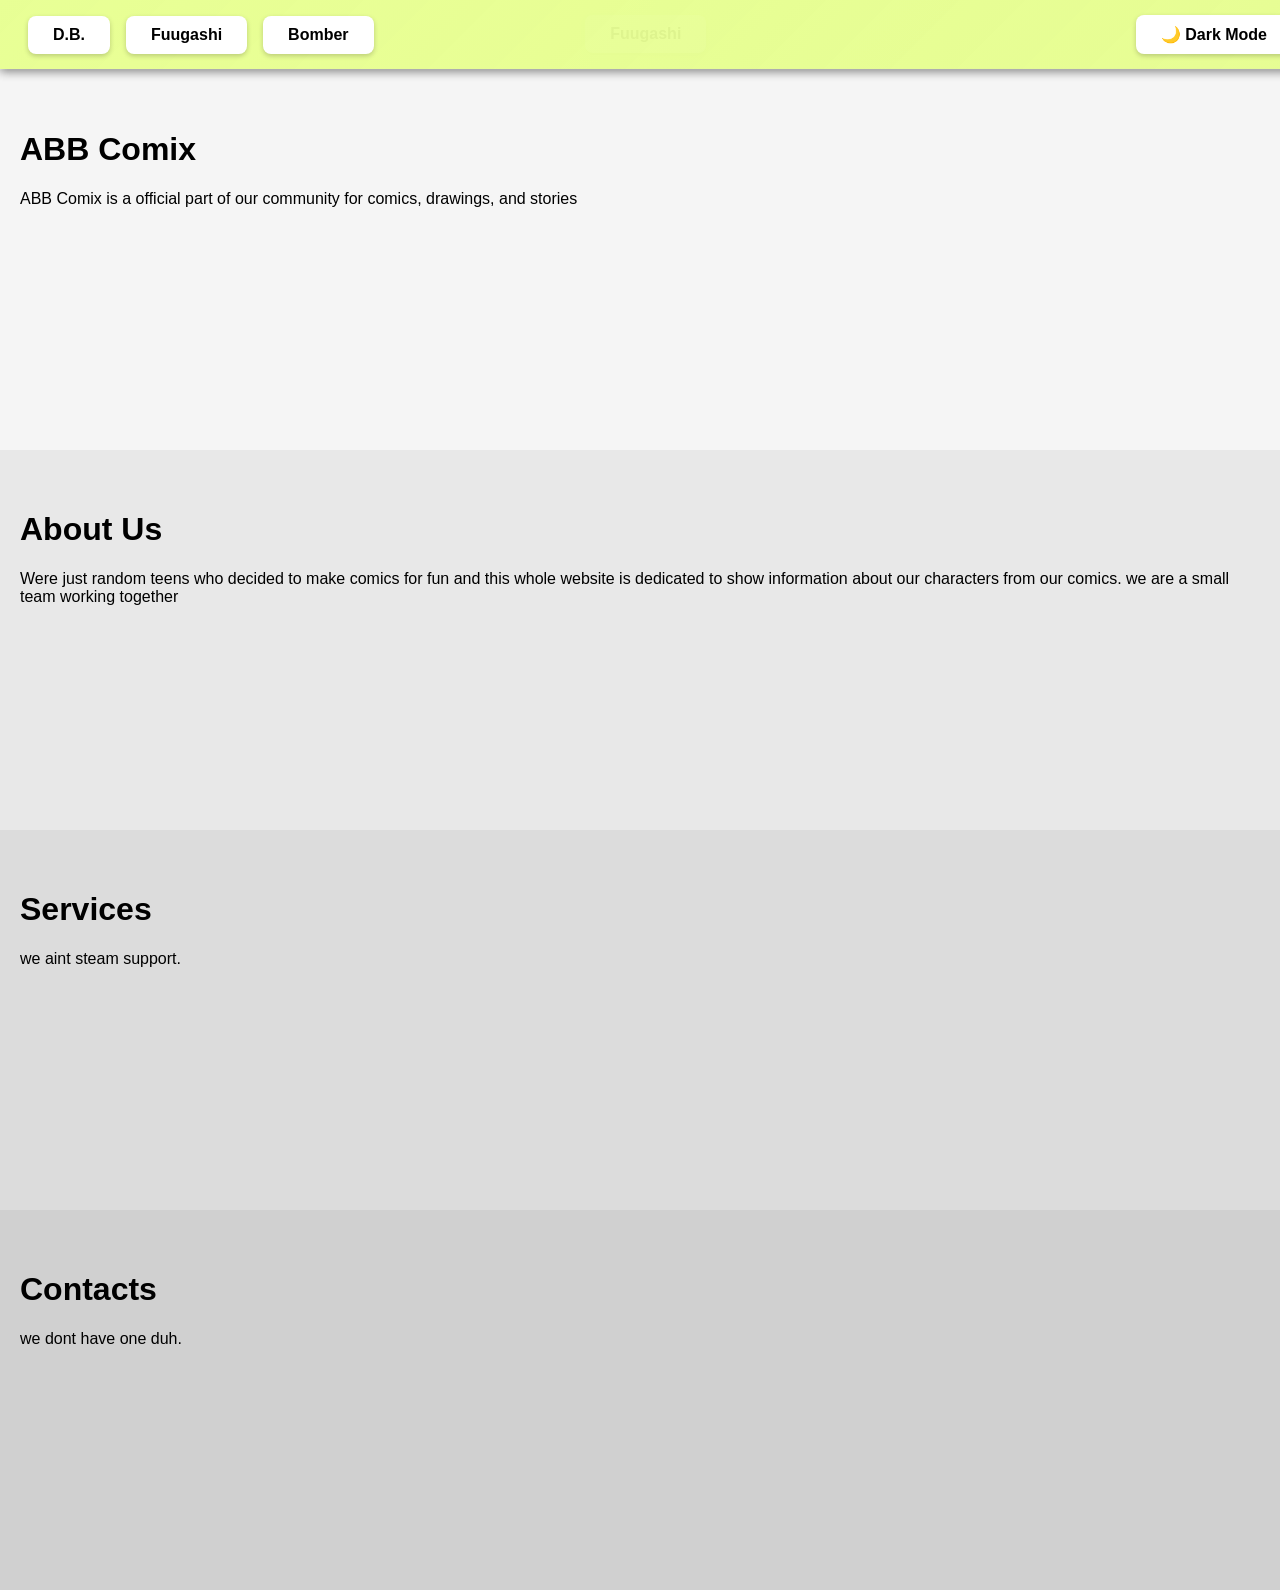
<file: index.html>
<!DOCTYPE html>
<html lang="en">
<head>
    <meta charset="UTF-8">
    <meta name="viewport" content="width=device-width, initial-scale=1.0">
    <title>ABB Comix</title>
    <style>

        .fixed-nav {
            position: fixed;
            top: 0;
            left: 0;
            width: 100%;
            background: linear-gradient(135deg, #e8ff95 0%, #e6fd93ea 100%);
            padding: 15px 20px;
            box-shadow: 0 2px 10px rgba(0, 0, 0, 0.3);
            z-index: 1000;
        }


        .nav-button {
            background: white;
            color: #000000;
            padding: 10px 25px;
            margin: 0 8px;
            text-decoration: none;
            border-radius: 8px;
            font-weight: 600;
            font-size: 16px;
            transition: all 0.3s ease;
            display: inline-block;
            box-shadow: 0 2px 5px rgba(0, 0, 0, 0.2);
        }

   
        .nav-button:active {
            transform: translateY(0);
        }
    .nav-button:hover {
            background: #f0f0f0;
            transform: translateY(-2px);
            box-shadow: 0 4px 8px rgba(0, 0, 0, 0.3);
            color: #000000;}
 
    
        body {
            margin: 0;
            padding-top: 70px;
            font-family: Arial, sans-serif;
        }


        .page-section {
            padding: 40px 20px;
            min-height: 300px;
        }

        .home { background: #f5f5f5; }
        .about { background: #e8e8e8; }
        .services { background: #dcdcdc; }
        .contact { background: #d0d0d0; }
    </style>
</head>
<body>
    <!-- Fixed navigation bar with redirect buttons -->
    <nav class="fixed-nav">
        <a href="Href files/db.html.HTML" class="nav-button"><D>D.B.</D></a>
        <a href="Href files/fuugashi.html.html" class="nav-button">Fuugashi</a>
        <a href="Href files/boomber.html.html" class="nav-button">Bomber</a>
       
    </nav>

    <!-- Your website content -->
    <div class="page-section home">
        <h1>ABB Comix</h1>
        <p>ABB Comix is a official part of our community for comics, 
          drawings, and stories
        </p>
    </div>

    <div class="page-section about">
        <h1>About Us</h1>
        <p>Were just random teens who decided to make comics for fun and this whole website is dedicated 
    to show information about our characters from our comics. we are a small team working together</p>
    </div>

    <div class="page-section services">
        <h1>Services</h1>
        <p>we aint steam support.</p>
    </div>

    <div class="page-section contact">
        <h1>Contacts</h1>
        <p>we dont have one duh.</p>
    </div>
</body>
</html>
<!DOCTYPE html>
<html lang="en">
<head>
    <meta charset="UTF-8">
    <meta name="viewport" content="width=device-width, initial-scale=1.0">

    <style>
        /* Fixed navigation bar at the top */
        .fixed-nav {
            position: fixed;
            top: 0;
            left: 0;
            width: 100%;
            padding: 15px 20px;
            box-shadow: 0 2px 10px rgba(0, 0, 0, 0.3);
            z-index: 1000;
            display: flex;
            align-items: center;
            justify-content: space-between;
        }

        .nav-left {
            display: flex;
            align-items: center;
        }

        /* Button styling */
        .nav-button {
            background: white;
            color: #000000;
            padding: 10px 25px;
            margin: 0 8px;
            text-decoration: none;
            border-radius: 8px;
            font-weight: 600;
            font-size: 16px;
            transition: all 0.3s ease;
            display: inline-block;
            box-shadow: 0 2px 5px rgba(0, 0, 0, 0.2);
            border: none;
            cursor: pointer;
        }

        /* Button hover effect */
        .nav-button:hover {
            background: #f0f0f0;
            transform: translateY(-2px);
            box-shadow: 0 4px 8px rgba(0, 0, 0, 0.3);
            color: #000000;
        }

        /* Button click effect */
        .nav-button:active {
            transform: translateY(0);
        }

        /* Dark mode styles */
        body.dark-mode {
            background: #1a1a2e;
            color: #eaeaea;
        }

        body.dark-mode .page-section {
            background: #16213e !important;
            color: #eaeaea;
        }

        body.dark-mode .fixed-nav {
            background: linear-gradient(135deg, #4a148c 0%, #311b92 100%);
        }

        body.dark-mode .nav-button {
            background: #eaeaea;
            color: #4a148c;
        }

        body.dark-mode .nav-button:hover {
            background: #ffffff;
            color: #311b92;
        }

        /* Add padding to body so content isn't hidden behind fixed nav */
        body {
            margin: 0;
            padding-top: 70px;
            font-family: Arial, sans-serif;
            transition: background 0.3s ease, color 0.3s ease;
        }

        /* Sample content sections */
        .page-section {
            padding: 40px 20px;
            min-height: 300px;
            transition: background 0.3s ease, color 0.3s ease;
        }

        .home { background: #f5f5f5; }
        .about { background: #e8e8e8; }
        .services { background: #dcdcdc; }
        .contact { background: #d0d0d0; }
    </style>
</head>
<body>

    <nav class="fixed-nav">
        <div class="nav-left">
            <a href="db.html" class="nav-button">D.B.</a>
            <a href="fuugashi.html" class="nav-button">Fuugashi</a>
            <a href="bomber.html" class="nav-button">Bomber</a>
        </div>
        <button id="darkModeToggle" class="nav-button">🌙 Dark Mode</button>
    </nav>


    </div>

    <script>
        const darkModeToggle = document.getElementById('darkModeToggle');
        const body = document.body;

        // Check for saved dark mode preference
        if (localStorage.getItem('darkMode') === 'enabled') {
            body.classList.add('dark-mode');
            darkModeToggle.textContent = '☀️ Light Mode';
        }

        darkModeToggle.addEventListener('click', () => {
            body.classList.toggle('dark-mode');
            
            if (body.classList.contains('dark-mode')) {
                localStorage.setItem('darkMode', 'enabled');
                darkModeToggle.textContent = '☀️ Light Mode';
            } else {
                localStorage.setItem('darkMode', 'disabled');
                darkModeToggle.textContent = '🌙 Dark Mode';
            }
        });
    </script>
</body>
</html>
</file>
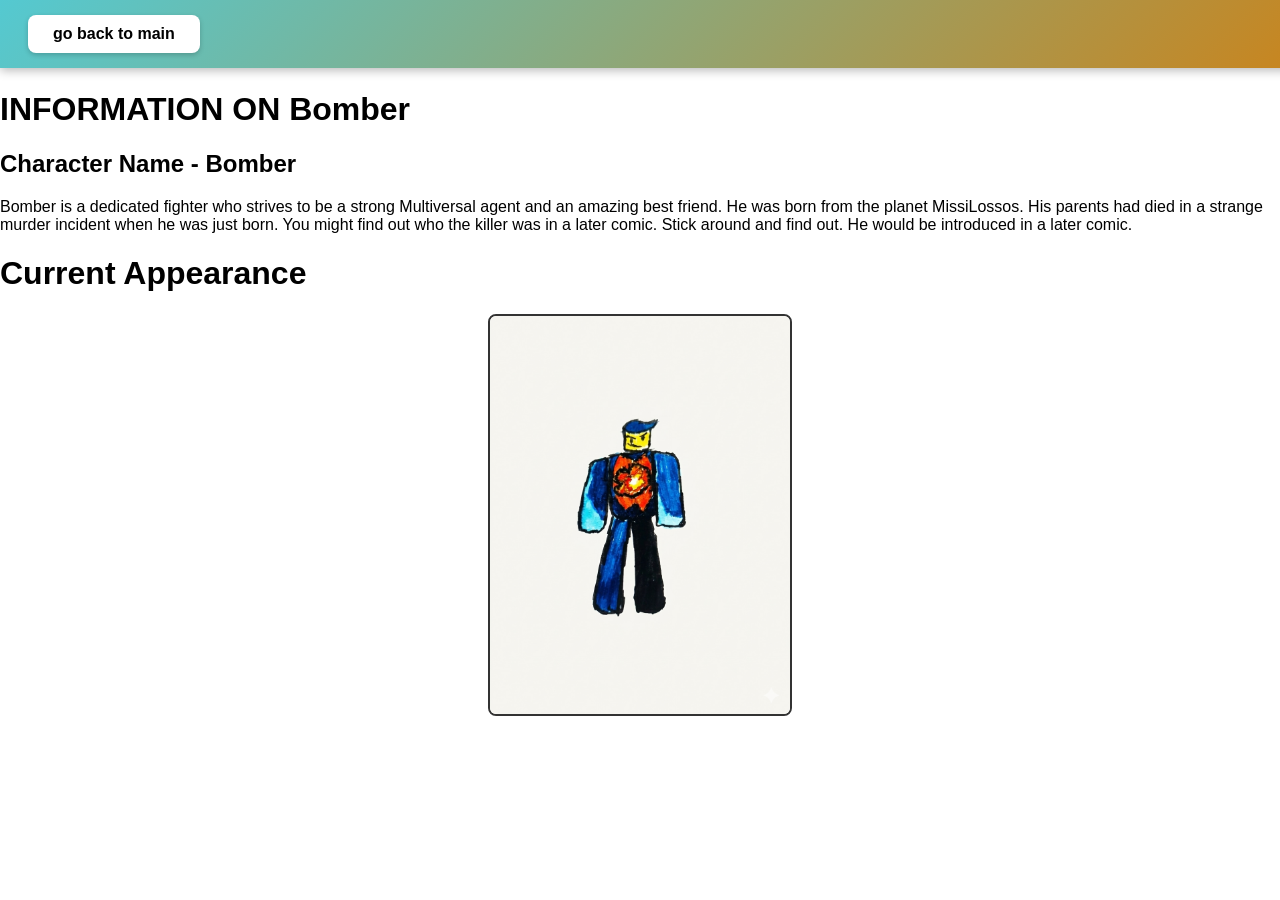
<file: bomber.html>
<!DOCTYPE html>
<html>
<head>
  <title>INFORMATION ON Bomber</title>
</head>
<body>
  <h1>INFORMATION ON Bomber</h1>
  
  <h2>Character Name - Bomber</h2>
  <p>Bomber is a dedicated fighter who strives to be a strong Multiversal agent and an
amazing best friend. He was born from the planet MissiLossos. His parents had died in
a strange murder incident when he was just born. You might find out who the killer was
in a later comic. Stick around and find out. He would be introduced in a later comic. </p>
  
</body>
</html>
<!DOCTYPE html>
<html>
<head>
  <title>Appearance </title>
  <style>

    .comparison {
      display: flex;
      gap: 20px;
      justify-content: center;
      flex-wrap: wrap;
    }
    .image-container {
      text-align: center;
    }
    .image-container img {
      max-width: 300px;
      height: auto;
      border: 2px solid #333;
      border-radius: 8px;
    }
    .label {
      font-weight: bold;
      margin-top: 10px;
      font-size: 18px;
    }
  </style>
</head>
<body>
  <h1>Current Appearance</h1>
  
 
    
    <div class="image-container">
<img src="./image files/Bomber" alt="Description">
      <div class="label"></div>
    </div>
  </div>
</body>
</html>

<!DOCTYPE html>
<html lang="en">
<head>
    <meta charset="UTF-8">
    <meta name="viewport" content="width=device-width, initial-scale=1.0">
    <title>Bomber</title>
    <style>

        .fixed-nav {
            position: fixed;
            top: 0;
            left: 0;
            width: 100%;
            background: linear-gradient(135deg, #54c9d1 0%, #ca841c 100%);
            padding: 15px 20px;
            box-shadow: 0 2px 10px rgba(0, 0, 0, 0.3);
            z-index: 1000;
        }


        .nav-button {
            background: white;
            color: #000000;
            padding: 10px 25px;
            margin: 0 8px;
            text-decoration: none;
            border-radius: 8px;
            font-weight: 600;
            font-size: 16px;
            transition: all 0.3s ease;
            display: inline-block;
            box-shadow: 0 2px 5px rgba(0, 0, 0, 0.2);
        }


        .nav-button:hover {
            background: #f0f0f0;
            transform: translateY(-2px);
            box-shadow: 0 4px 8px rgba(0, 0, 0, 0.3);
            color: #5290b4;
        }


        .nav-button:active {
            transform: translateY(0);
        }


        body {
            margin: 0;
            padding-top: 70px;
            font-family: Arial, sans-serif;
        }

        .page-section {
            padding: 40px 20px;
            min-height: 300px;
        }

        .home { background: #f5f5f5; }
        .about { background: #e8e8e8; }
        .services { background: #dcdcdc; }
        .contact { background: #d0d0d0; }
    </style>
</head>
<body>
 
    <nav class="fixed-nav">
        <a href="index.html" class="nav-button">go back to main </a>
    </nav>
</file>
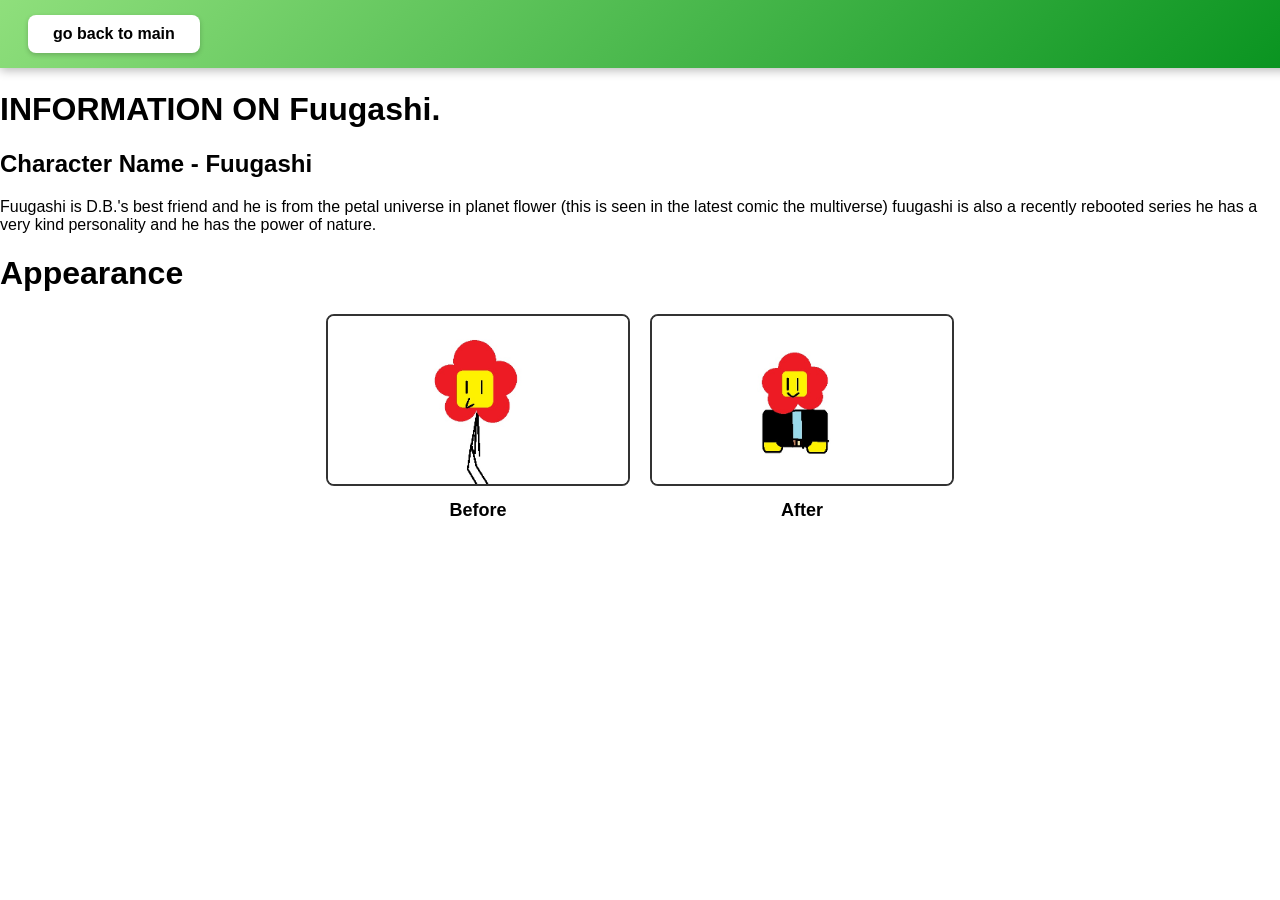
<file: fuugashi.html>
<!DOCTYPE html>
<html>
<head>
  <title>INFORMATION ON Fuugashi</title>
</head>
<body>
  <h1>INFORMATION ON Fuugashi.</h1>
  
  <h2>Character Name - Fuugashi</h2>
  <p>Fuugashi is D.B.'s best friend and he is from the petal universe in planet flower (this
    is seen in the latest comic the multiverse) fuugashi is also a recently rebooted series
  he has a very kind personality and he has the power of nature. </p>

</body>
</html>
<!DOCTYPE html>
<html>
<head>
  <title>Appearance </title>
  <style>
    .comparison {
      display: flex;
      gap: 20px;
      justify-content: center;
      flex-wrap: wrap;
    }
    .image-container {
      text-align: center;
    }
    .image-container img {
      max-width: 300px;
      height: auto;
      border: 2px solid #333;
      border-radius: 8px;
    }
    .label {
      font-weight: bold;
      margin-top: 10px;
      font-size: 18px;
    }
  </style>
</head>
<body>
  <h1>Appearance</h1>
  
  <div class="comparison">
    <div class="image-container">
<img src="./image files/Fuugashi before.jpg" alt="Description">
      <div class="label">Before</div>
    </div>
    
    <div class="image-container">
    <img src="./image files/Fuugashi after.jpg" alt="Description">
      <div class="label">After</div>
    </div>
  </div>
</body>
</html>
<body bgcolor=white></body>
<!DOCTYPE html>
<html lang="en">
<head>
    <meta charset="UTF-8">
    <meta name="viewport" content="width=device-width, initial-scale=1.0">
    <title>Fuugashi</title>
    <style>

        .fixed-nav {
            position: fixed;
            top: 0;
            left: 0;
            width: 100%;
            background: linear-gradient(135deg, #8fdf7c 0%, #06921e 100%);
            padding: 15px 20px;
            box-shadow: 0 2px 10px rgba(0, 0, 0, 0.3);
            z-index: 1000;
        }


        .nav-button {
            background: white;
            color: #000000;
            padding: 10px 25px;
            margin: 0 8px;
            text-decoration: none;
            border-radius: 8px;
            font-weight: 600;
            font-size: 16px;
            transition: all 0.3s ease;
            display: inline-block;
            box-shadow: 0 2px 5px rgba(0, 0, 0, 0.2);
        }
      .nav-button:hover {
            background: #f0f0f0;
            transform: translateY(-2px);
            box-shadow: 0 4px 8px rgba(0, 0, 0, 0.3);
            color: #178a2a;}
 

        .nav-button:active {
            transform: translateY(0);
        }


        body {
            margin: 0;
            padding-top: 70px;
            font-family: Arial, sans-serif;
        }


        .page-section {
            padding: 40px 20px;
            min-height: 300px;
        }

        .home { background: #f5f5f5; }
        .about { background: #e8e8e8; }
        .services { background: #dcdcdc; }
        .contact { background: #d0d0d0; }
    </style>
</head>
<body>
  
    <nav class="fixed-nav">
        <a href="index.html" class="nav-button">go back to main </a>
    </nav>
</file>
